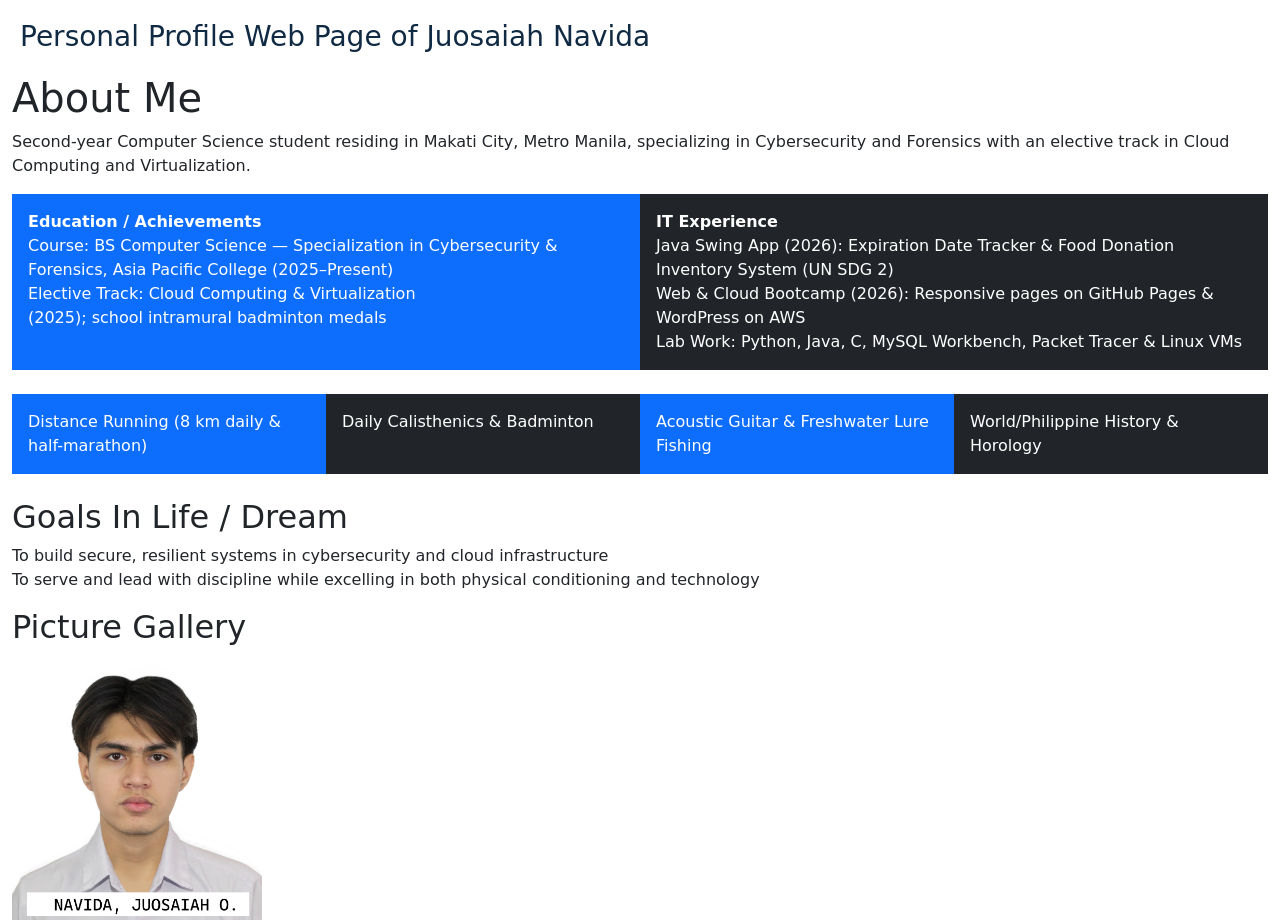
<file: introduction/css/index.html>
<!DOCTYPE html>
<html lang="en">
<head>
  <title>Personal Profile Web Page of Juosaiah Navida</title>
  <meta charset="utf-8">
  <meta name="viewport" content="width=device-width, initial-scale=1">
  <link href="https://cdn.jsdelivr.net/npm/bootstrap@5.3.8/dist/css/bootstrap.min.css" rel="stylesheet">
  <script src="https://cdn.jsdelivr.net/npm/bootstrap@5.3.8/dist/js/bootstrap.bundle.min.js"></script>
  <link rel="stylesheet" href="mystyle.css?version=0.1">
</head>
<body>

  <h1>Personal Profile Web Page of Juosaiah Navida</h1>

  <div class="container-fluid mt-3">
    <h1>About Me</h1>
    <p>Second-year Computer Science student residing in Makati City, Metro Manila, specializing in Cybersecurity and Forensics with an elective track in Cloud Computing and Virtualization.</p>

    <div class="container-fluid">
      <div class="row">
        <div class="col-md bg-primary text-white p-3">
          <strong>Education / Achievements</strong><br>
          Course: BS Computer Science — Specialization in Cybersecurity &amp; Forensics, Asia Pacific College (2025–Present)<br>
          Elective Track: Cloud Computing &amp; Virtualization<br>
          (2025); school intramural badminton medals
        </div>
        <div class="col-md bg-dark text-white p-3">
          <strong>IT Experience</strong><br>
          Java Swing App (2026): Expiration Date Tracker &amp; Food Donation Inventory System (UN SDG 2)<br>
          Web &amp; Cloud Bootcamp (2026): Responsive pages on GitHub Pages &amp; WordPress on AWS<br>
          Lab Work: Python, Java, C, MySQL Workbench, Packet Tracer &amp; Linux VMs
        </div>
      </div>
    </div>
    <br>

    <div class="container-fluid">
      <div class="row">
        <div class="col-md bg-primary text-white p-3">Distance Running (8 km daily &amp; half-marathon)</div>
        <div class="col-md bg-dark text-white p-3">Daily Calisthenics &amp; Badminton</div>
        <div class="col-md bg-primary text-white p-3">Acoustic Guitar &amp; Freshwater Lure Fishing</div>
        <div class="col-md bg-dark text-white p-3">World/Philippine History &amp; Horology</div>
      </div>
    </div>
  </div>

  <div class="container-fluid mt-4">
    <h2>Goals In Life / Dream</h2>
    <p>
      To build secure, resilient systems in cybersecurity and cloud infrastructure<br>
      To serve and lead with discipline while excelling in both physical conditioning and technology
    </p>

    <h2>Picture Gallery</h2>
    <img src="PMMA 2X2.png" alt="Juosaiah Navida ID Picture" class="img-fluid" width="250" height="250">
  </div>

</body>
</html>
</file>
<file: introduction/css/mystyle.css>
.custom-navy {
  background-color: #102a43;
  color: #ffffff;
}

.text-navy {
  color: #102a43;
}

body > h1 {
  margin: 1.25rem;
  font-size: 1.75rem;
  color: #102a43;
}

.profile-photo {
  width: 220px;
  height: 220px;
  object-fit: cover;
  border: 2px solid #102a43;
}
</file>
